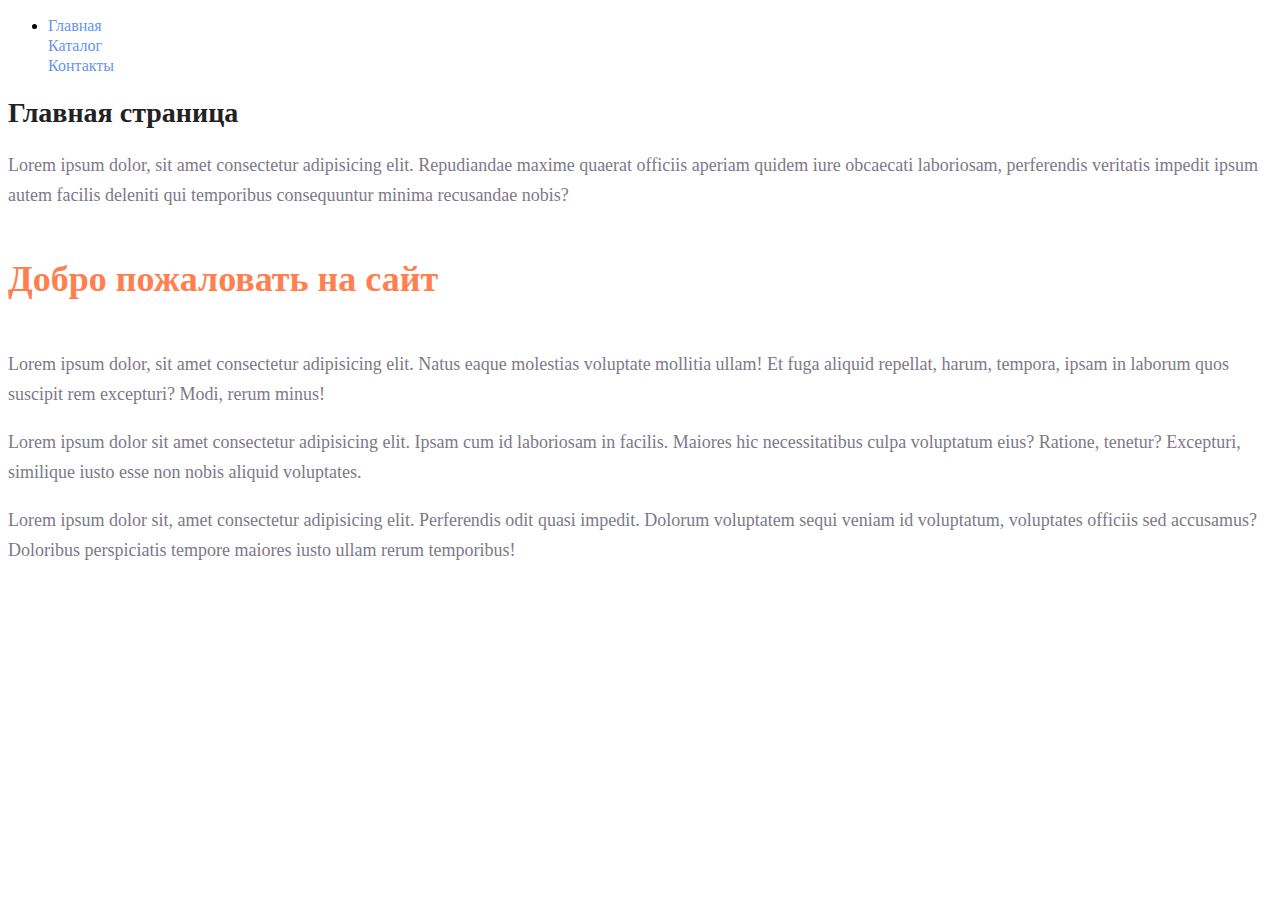
<file: index.html>
<!DOCTYPE html>
<html lang="en">

<head>
    <meta charset="UTF-8">
    <meta http-equiv="X-UA-Compatible" content="IE=edge">
    <meta name="viewport" content="width=device-width, initial-scale=1.0">
    <title>Document</title>
    <link rel="stylesheet" type="text/css" href="style.css">

</head>

<body>
    <ul>
        <li>
            <a href="index.html" class="menu_link">Главная</a>
            <br> <a href="catalog/catalog.html" class="menu_link">Каталог</a>
            <br><a href="#contacts" class="menu_link">Контакты</a>

        </li>
    </ul>
    <h1 class="header-style">Главная страница</h1>
    <p class="paragraph-style">Lorem ipsum dolor, sit amet consectetur adipisicing elit. Repudiandae maxime quaerat officiis aperiam quidem iure obcaecati laboriosam, perferendis veritatis impedit ipsum autem facilis deleniti qui temporibus consequuntur minima recusandae nobis?</p>
    <h2 class="h2-style">Добро пожаловать на сайт</h2>
    <p class="paragraph-style">Lorem ipsum dolor, sit amet consectetur adipisicing elit. Natus eaque molestias voluptate mollitia ullam! Et fuga aliquid repellat, harum, tempora, ipsam in laborum quos suscipit rem excepturi? Modi, rerum minus!</p>
    <p class="paragraph-style">Lorem ipsum dolor sit amet consectetur adipisicing elit. Ipsam cum id laboriosam in facilis. Maiores hic necessitatibus culpa voluptatum eius? Ratione, tenetur? Excepturi, similique iusto esse non nobis aliquid voluptates.</p>
    <p class="paragraph-style">Lorem ipsum dolor sit, amet consectetur adipisicing elit. Perferendis odit quasi impedit. Dolorum voluptatem sequi veniam id voluptatum, voluptates officiis sed accusamus? Doloribus perspiciatis tempore maiores iusto ullam rerum temporibus!</p>

</body>

</html>
</file>
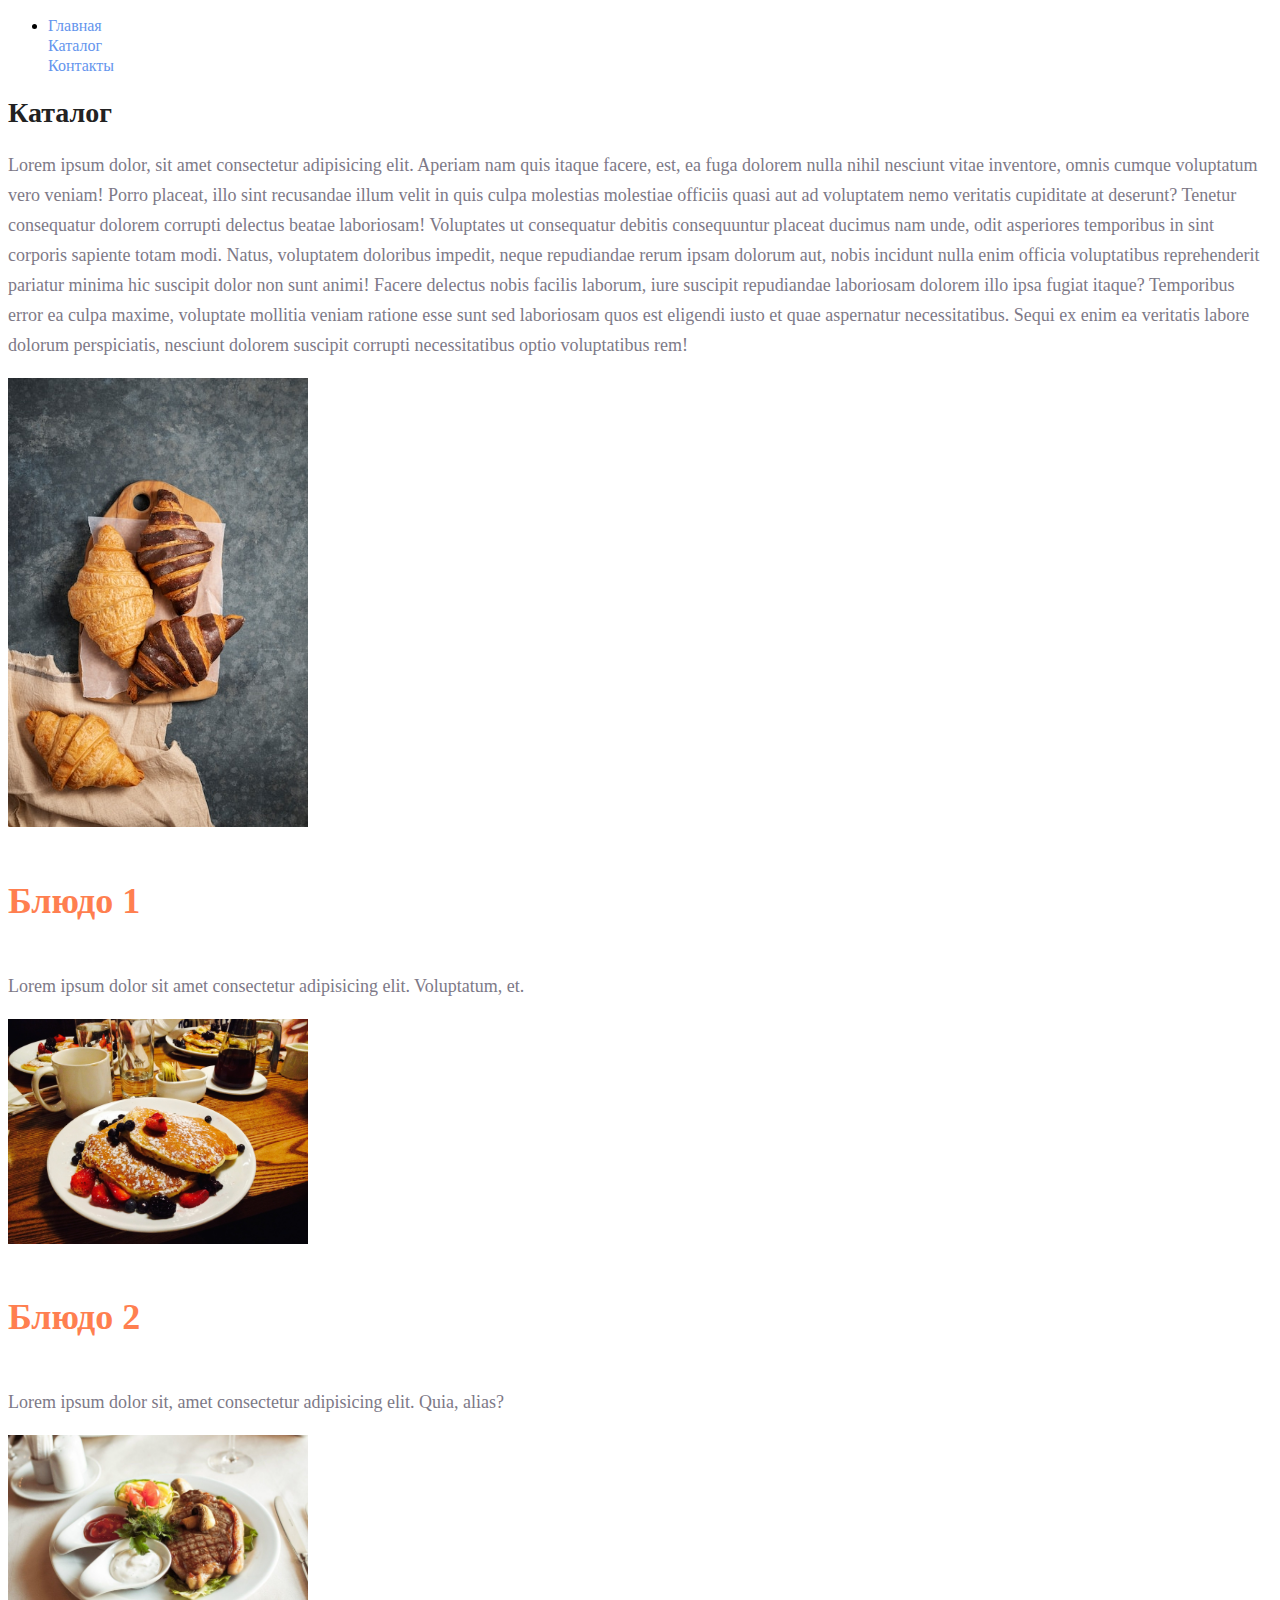
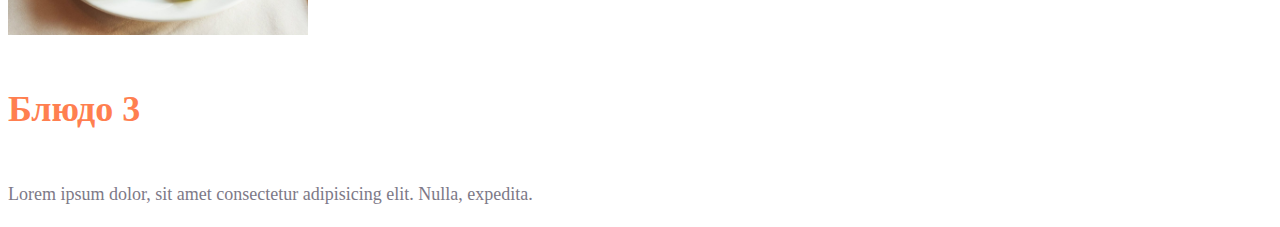
<file: catalog/catalog.html>
<!DOCTYPE html>
<html lang="en">

<head>
    <meta charset="UTF-8">
    <meta http-equiv="X-UA-Compatible" content="IE=edge">
    <meta name="viewport" content="width=device-width, initial-scale=1.0">
    <title>Document</title>
    <link rel="stylesheet" type="text/css" href="../style.css">
</head>

<body>
    <ul>
        <li>
            <a href="../index.html" class="menu_link">Главная</a>
            <br> <a href="catalog.html" class="menu_link">Каталог</a>
            <br><a href="#contacts" class="menu_link">Контакты</a>

        </li>
    </ul>
    <h1 class="header-style">Каталог</h1>
    <p class="paragraph-style">Lorem ipsum dolor, sit amet consectetur adipisicing elit. Aperiam nam quis itaque facere, est, ea fuga dolorem nulla nihil nesciunt vitae inventore, omnis cumque voluptatum vero veniam! Porro placeat, illo sint recusandae illum velit in quis culpa
        molestias molestiae officiis quasi aut ad voluptatem nemo veritatis cupiditate at deserunt? Tenetur consequatur dolorem corrupti delectus beatae laboriosam! Voluptates ut consequatur debitis consequuntur placeat ducimus nam unde, odit asperiores
        temporibus in sint corporis sapiente totam modi. Natus, voluptatem doloribus impedit, neque repudiandae rerum ipsam dolorum aut, nobis incidunt nulla enim officia voluptatibus reprehenderit pariatur minima hic suscipit dolor non sunt animi! Facere
        delectus nobis facilis laborum, iure suscipit repudiandae laboriosam dolorem illo ipsa fugiat itaque? Temporibus error ea culpa maxime, voluptate mollitia veniam ratione esse sunt sed laboriosam quos est eligendi iusto et quae aspernatur necessitatibus.
        Sequi ex enim ea veritatis labore dolorum perspiciatis, nesciunt dolorem suscipit corrupti necessitatibus optio voluptatibus rem!</p>
    <div class="Блюда">
        <img src="../img/1.jpg" alt="Блюдо 1" width="300">
        <h2 class="h2-style">Блюдо 1</h2>
        <p class="paragraph-style">Lorem ipsum dolor sit amet consectetur adipisicing elit. Voluptatum, et.</p>
        <img src="../img/2.jpg" alt="Блюдо 2" width="300">
        <h2 class="h2-style">Блюдо 2</h2>
        <p class="paragraph-style">Lorem ipsum dolor sit, amet consectetur adipisicing elit. Quia, alias?</p>
        <img src="../img/3.jpg" alt="Блюдо 3" width="300">
        <h2 class="h2-style">Блюдо 3</h2>
        <p class="paragraph-style">Lorem ipsum dolor, sit amet consectetur adipisicing elit. Nulla, expedita.</p>
    </div>
</body>

</html>
</file>
<file: style.css>
a {
     text-decoration: none;
 }
 
 .menu_link {
     color: cornflowerblue;
     font-size: 16px;
     line-height: 20px;
 }
 
 .header-style {
     color: #222222;
     font-size: 28px;
     line-height: 36px;
     font-weight: bold;
 }
 
 .paragraph-style {
     font-style: normal;
     font-weight: 300;
     font-size: 18px;
     line-height: 30px;
     color: #7D7987;
 }
 
 .h2-style {
     color: coral;
     font-style: normal;
     font-weight: 700;
     font-size: 36px;
     line-height: 80px;
 }
</file>
